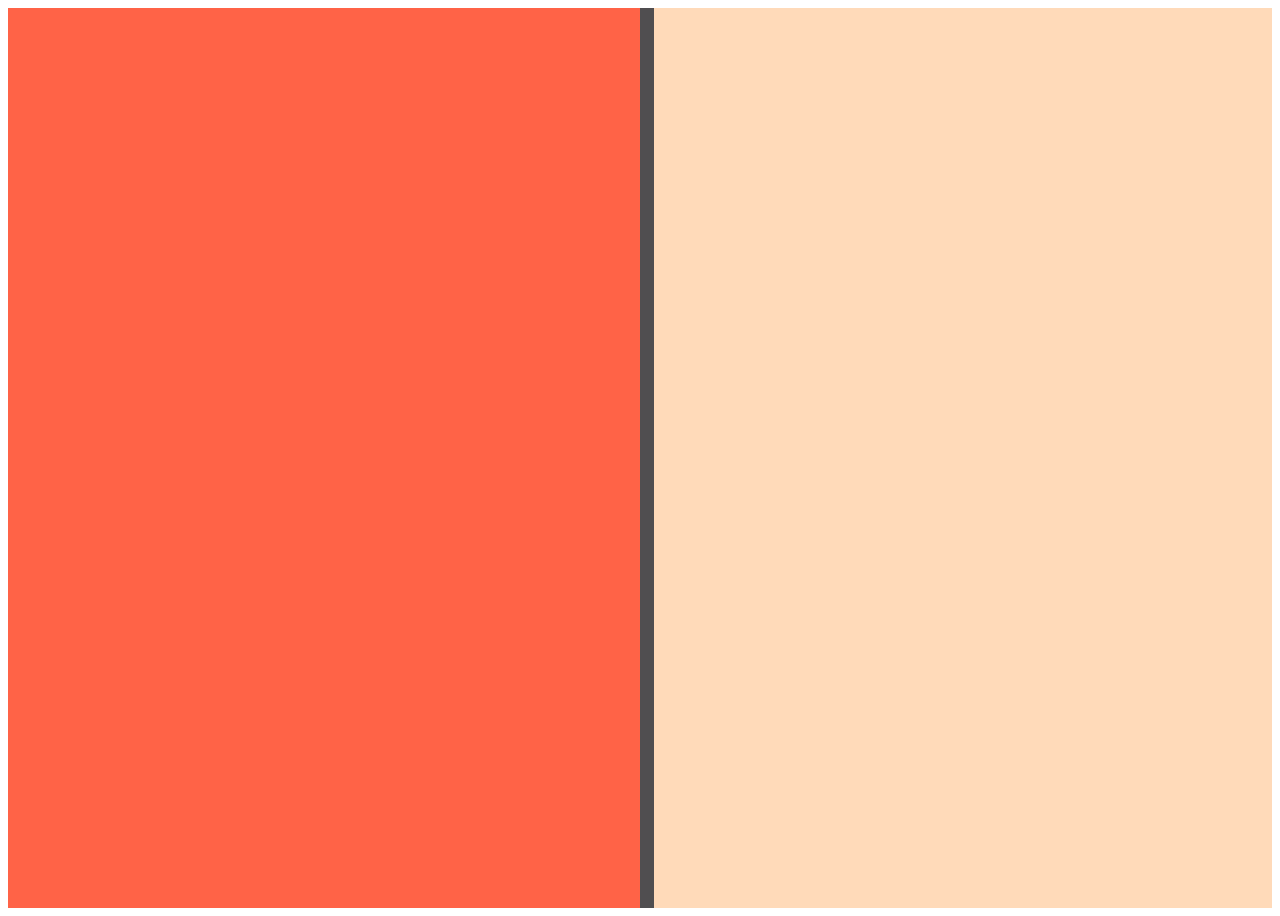
<file: 3 - Resizing Panel/index.html>
<!DOCTYPE html>
<html lang="en">
<head>
    <meta charset="UTF-8">
    <meta name="viewport" content="width=device-width, initial-scale=1.0">
    <meta http-equiv="X-UA-Compatible" content="ie=edge">
    <title>Resizing Panel</title>
</head>
<style>
    .panel {
        display: flex;
        height: 100vh;
    }

    .panel__left {
        background-color: tomato;
        width: 50%;
    }

    .panel__right {
        background-color: peachpuff;
        flex-grow: 1;
    }

    .panel__bar {
        width: 14px;
        background-color: #504e50;
        cursor: col-resize;
    }
</style>
<body>
    <div class="panel">
        <div class="panel__left"></div>
        <div class="js-resize-bar panel__bar"></div>
        <div class="panel__right"></div>
    </div>
</body>
<script>
    let isResizing = false;
    
    const panel = document.querySelector('.panel');
    const panelLeft = document.querySelector('.panel__left');
    const resizeBar = document.querySelector('.js-resize-bar');
    
    const startResizing = () => {
        isResizing = true;
    }
    
    const stopResizing = () => {
        isResizing = false;
    }
    
    const resizePanel = (e) => {
        if (!isResizing) return;

        panelLeft.style.width = `${e.clientX - resizeBar.offsetWidth}px`;
    }
    
    resizeBar.addEventListener('mousedown', startResizing);
    document.addEventListener('mousemove', resizePanel);
    document.addEventListener('mouseup', stopResizing);
</script>
</html>
</file>
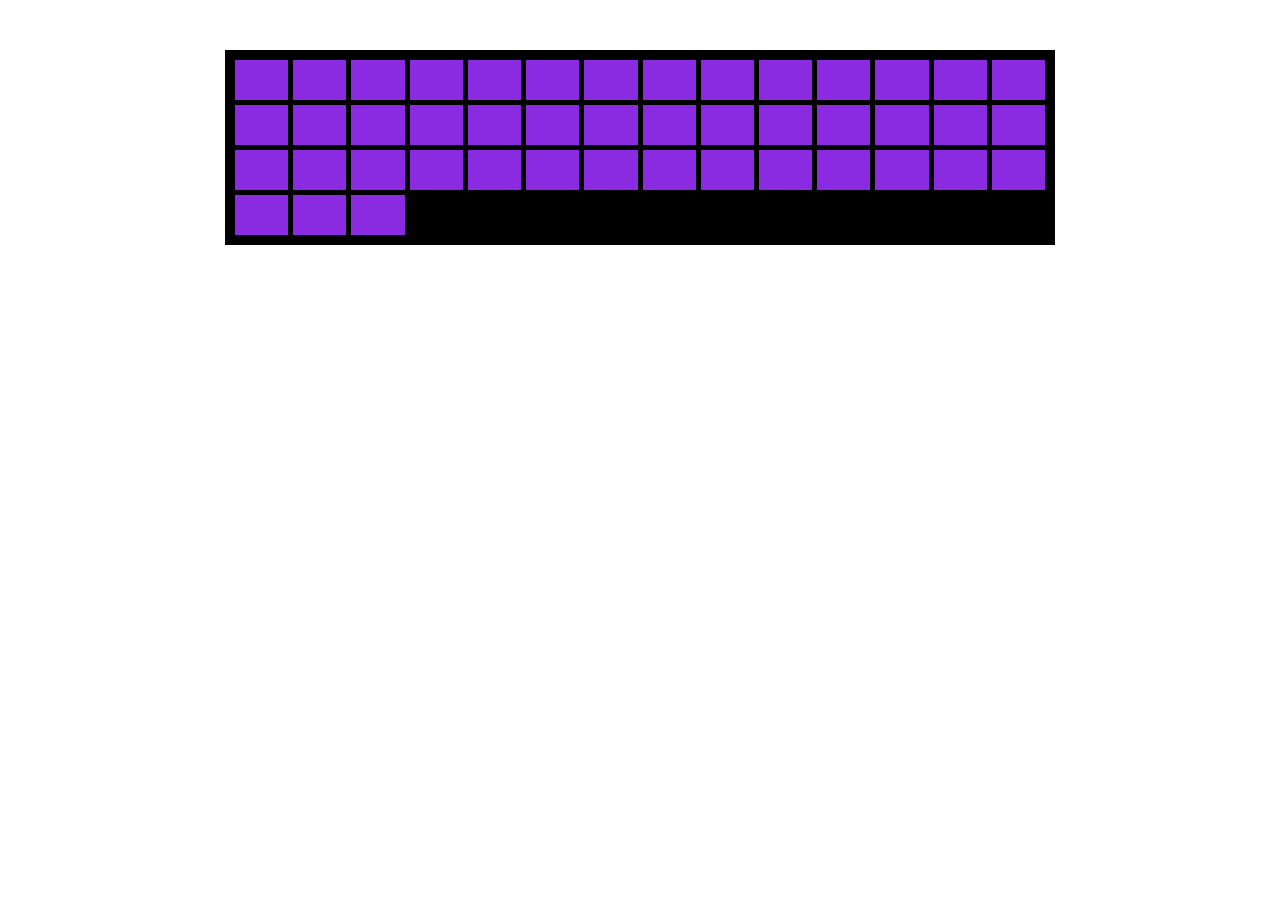
<file: 9 - Responsive Mondrian Art with CSS Grid/index.html>
<!DOCTYPE html>
<html lang="en">
<head>
  <meta charset="UTF-8">
  <meta name="viewport" content="width=device-width, initial-scale=1.0">
  <meta http-equiv="X-UA-Compatible" content="ie=edge">
  <title>Responsive Mondrian Art with CSS Grid</title>
</head>
<style>
  .container {
    max-width: 810px;
    margin: 50px auto;
    display: grid;
    grid-template-columns: repeat(auto-fit, minmax(50px, 2fr)) ;
    grid-gap: 5px;
    background-color: black;
    border: 10px solid black;
  }

  .item {
    background-color: blueviolet;
    padding: 20px 0;
  }

 
</style>
<body>
  <div class="container">
    <div class="item"></div>
    <div class="item"></div>
    <div class="item"></div>
    <div class="item"></div>
    <div class="item"></div>
    <div class="item"></div>
    <div class="item"></div>
    <div class="item"></div>
    <div class="item"></div>
    <div class="item"></div>
    <div class="item"></div>
    <div class="item"></div>
    <div class="item"></div>
    <div class="item"></div>
    <div class="item"></div>
    <div class="item"></div>
    <div class="item"></div>
    <div class="item"></div>
    <div class="item"></div>
    <div class="item"></div>
    <div class="item"></div>
    <div class="item"></div>
    <div class="item"></div>
    <div class="item"></div>
    <div class="item"></div>
    <div class="item"></div>
    <div class="item"></div>
    <div class="item"></div>
    <div class="item"></div>
    <div class="item"></div>
    <div class="item"></div>
    <div class="item"></div>
    <div class="item"></div>
    <div class="item"></div>
    <div class="item"></div>
    <div class="item"></div>
    <div class="item"></div>
    <div class="item"></div>
    <div class="item"></div>
    <div class="item"></div>
    <div class="item"></div>
    <div class="item"></div>
    <div class="item"></div>
    <div class="item"></div>
    <div class="item"></div>
  </div>
</body>
</html>
</file>
